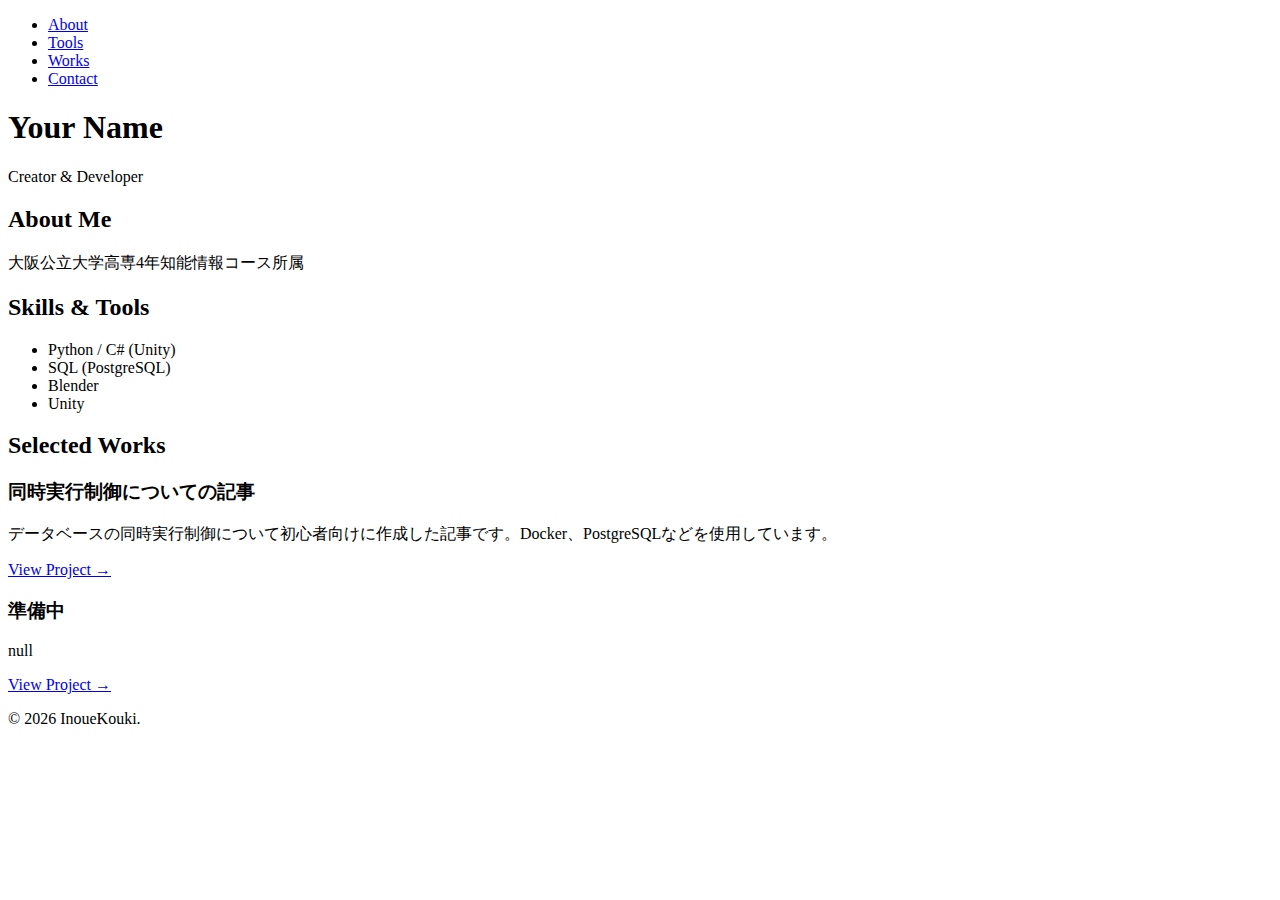
<file: index.html>
<!DOCTYPE html>
<html lang="ja">
<head>
    <meta charset="UTF-8">
    <meta name="viewport" content="width=device-width, initial-scale=1.0">
    <title>InoueKoukiPortfolio</title>
    <link rel="stylesheet" href="./style.css">
    <link href="https://fonts.googleapis.com/css2?family=Noto+Serif+JP:wght@400;700&display=swap" rel="stylesheet">
</head>
<body>

    <header>
        <nav>
            <ul>
                <li><a href="#about">About</a></li>
                <li><a href="#tools">Tools</a></li>
                <li><a href="#works">Works</a></li>
                <li><a href="#contact">Contact</a></li>
            </ul>
        </nav>
        <div class="hero">
            <h1>Your Name</h1>
            <p class="subtitle">Creator & Developer</p>
        </div>
    </header>

    <main>
        <section id="about" class="fade-in">
            <h2 class="section-title">About Me</h2>
            <div class="content">
                <p>大阪公立大学高専4年知能情報コース所属</p>
            </div>
        </section>

        <section id="tools" class="fade-in">
            <h2 class="section-title">Skills & Tools</h2>
            <ul class="tool-list">
                <li>Python / C# (Unity)</li>
                <li>SQL (PostgreSQL)</li>
                <li>Blender</li>
                <li>Unity</li>
            </ul>
        </section>

        <section id="works" class="fade-in">
            <h2 class="section-title">Selected Works</h2>
            <div class="work-grid">
                <div class="work-item">
                    <h3>同時実行制御についての記事</h3>
                    <p>データベースの同時実行制御について初心者向けに作成した記事です。Docker、PostgreSQLなどを使用しています。</p>
                    <a href="https://github.com/Shou-K/-8/blob/main/%E5%90%8C%E6%99%82%E5%AE%9F%E8%A1%8C%E5%88%B6%E5%BE%A1.ipynb" target="_blank" class="link">View Project →</a>
                </div>
                <div class="work-item">
                    <h3>準備中</h3>
                    <p>null</p>
                    <a href="https://example.com" target="_blank" class="link">View Project →</a>
                </div>
            </div>
        </section>
    </main>

    <footer>
        <p>&copy; 2026 InoueKouki.</p>
    </footer>

</body>
</html>
</file>
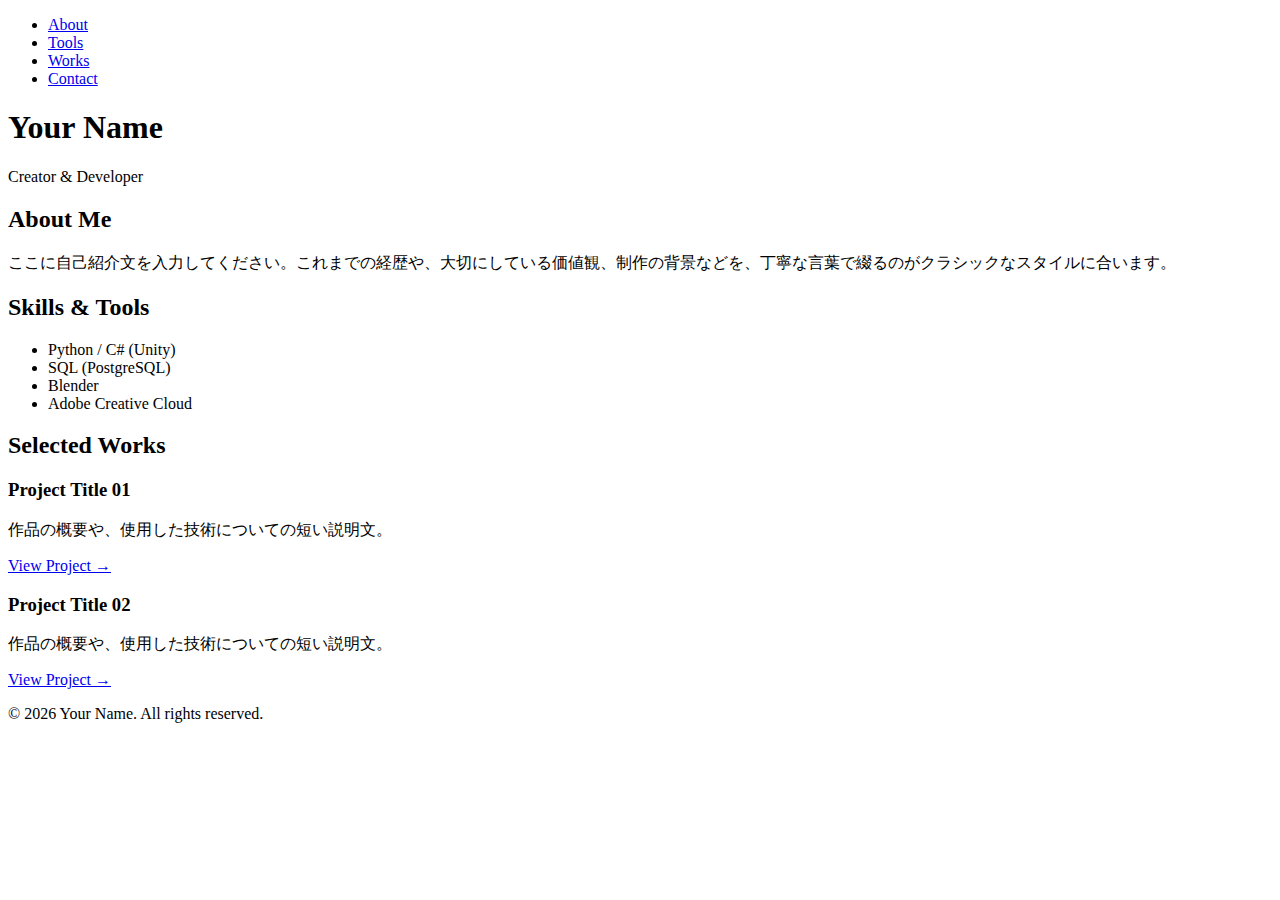
<file: main.html>
<!DOCTYPE html>
<html lang="ja">
<head>
    <meta charset="UTF-8">
    <meta name="viewport" content="width=device-width, initial-scale=1.0">
    <title>Portfolio | Classic Style</title>
    <link rel="stylesheet" href="style.css">
    <link href="https://fonts.googleapis.com/css2?family=Noto+Serif+JP:wght@400;700&display=swap" rel="stylesheet">
</head>
<body>

    <header>
        <nav>
            <ul>
                <li><a href="#about">About</a></li>
                <li><a href="#tools">Tools</a></li>
                <li><a href="#works">Works</a></li>
                <li><a href="#contact">Contact</a></li>
            </ul>
        </nav>
        <div class="hero">
            <h1>Your Name</h1>
            <p class="subtitle">Creator & Developer</p>
        </div>
    </header>

    <main>
        <section id="about" class="fade-in">
            <h2 class="section-title">About Me</h2>
            <div class="content">
                <p>ここに自己紹介文を入力してください。これまでの経歴や、大切にしている価値観、制作の背景などを、丁寧な言葉で綴るのがクラシックなスタイルに合います。</p>
            </div>
        </section>

        <section id="tools" class="fade-in">
            <h2 class="section-title">Skills & Tools</h2>
            <ul class="tool-list">
                <li>Python / C# (Unity)</li>
                <li>SQL (PostgreSQL)</li>
                <li>Blender</li>
                <li>Adobe Creative Cloud</li>
            </ul>
        </section>

        <section id="works" class="fade-in">
            <h2 class="section-title">Selected Works</h2>
            <div class="work-grid">
                <div class="work-item">
                    <h3>Project Title 01</h3>
                    <p>作品の概要や、使用した技術についての短い説明文。</p>
                    <a href="https://example.com" target="_blank" class="link">View Project →</a>
                </div>
                <div class="work-item">
                    <h3>Project Title 02</h3>
                    <p>作品の概要や、使用した技術についての短い説明文。</p>
                    <a href="https://example.com" target="_blank" class="link">View Project →</a>
                </div>
            </div>
        </section>
    </main>

    <footer>
        <p>&copy; 2026 Your Name. All rights reserved.</p>
    </footer>

</body>
</html>
</file>
<file: style.css>
/* ツールセクションの再構築 */
.tool-grid {
    display: grid;
    grid-template-columns: repeat(auto-fit, minmax(250px, 1fr));
    gap: 30px;
    margin-top: 40px;
}

.tool-card {
    background: #fff; /* カードを白にして浮き立たせる */
    padding: 25px;
    border: 1px solid var(--border-color);
    transition: transform 0.3s ease;
}

.tool-card:hover {
    transform: translateY(-5px);
}

.tool-header {
    display: flex;
    align-items: center;
    gap: 15px;
    margin-bottom: 10px;
}

.tool-icon {
    width: 30px;
    height: 30px;
}

.tool-card h3 {
    font-size: 1.1rem;
    margin: 0;
}

/* 熟練度のドット表示 */
.skill-level {
    margin-bottom: 15px;
    display: flex;
    gap: 5px;
}

.dot {
    width: 10px;
    height: 10px;
    border-radius: 50%;
    background-color: #e0e0e0; /* 空のドット */
}

.dot.filled {
    background-color: var(--accent-color); /* 満たされたドット */
}

.tool-desc {
    font-size: 0.85rem;
    color: #666;
    line-height: 1.6;
}
</file>
